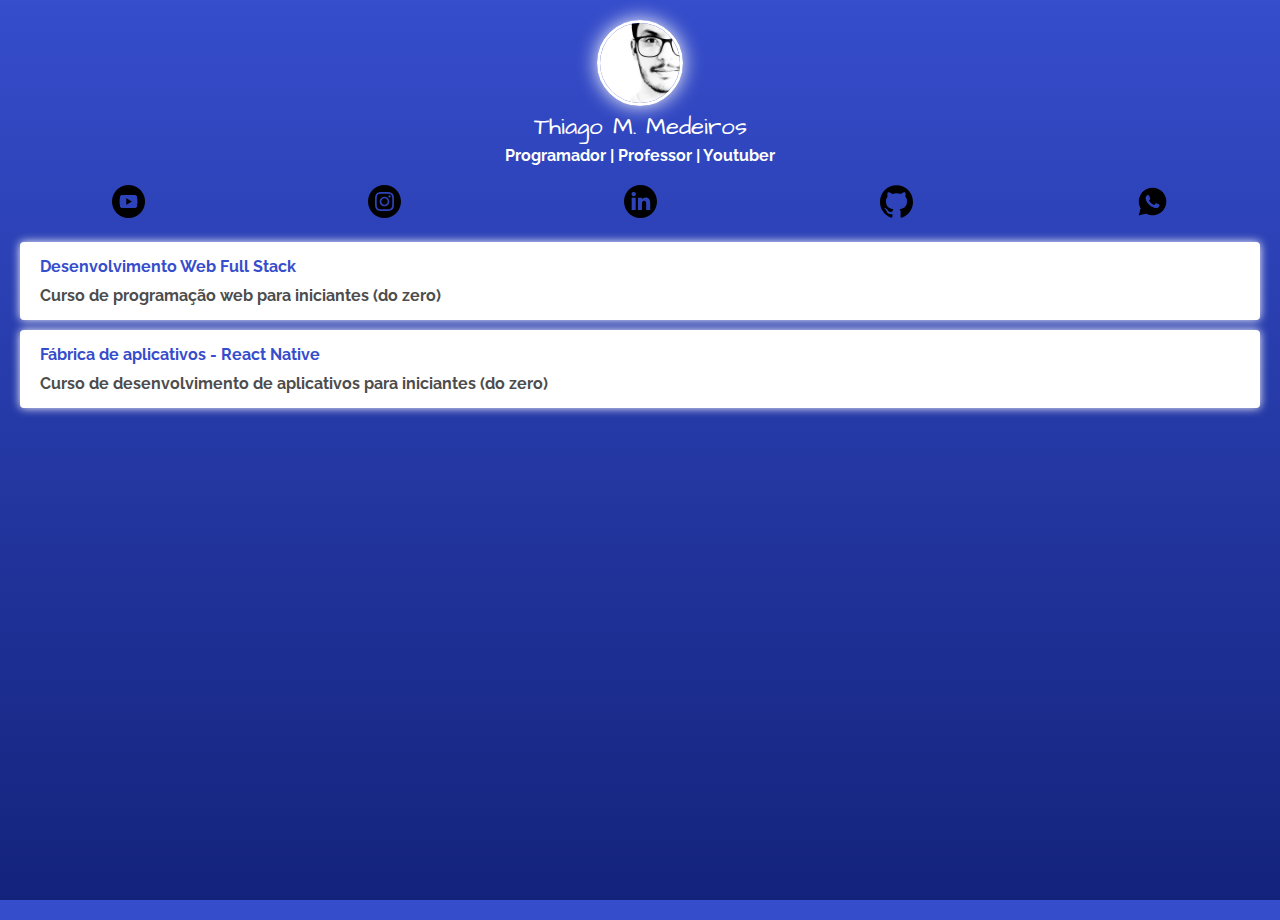
<file: index.html>
<!DOCTYPE html>
<html lang="en">
<head>
    <meta charset="UTF-8">
    <meta http-equiv="X-UA-Compatible" content="IE=edge">
    <meta name="viewport" content="width=device-width, initial-scale=1.0">
    <title>Linktree</title>

    <link href="https://fonts.googleapis.com/css2?family=Architects+Daughter&family=Raleway&display=swap" rel="stylesheet">
    <link rel="stylesheet" href="css/style.css">

    <!-- Global site tag (gtag.js) - Google Analytics -->
    <script async src="https://www.googletagmanager.com/gtag/js?id=G-4VS5ZM6Z9T"></script>
    <script>
        window.dataLayer = window.dataLayer || [];
        function gtag(){dataLayer.push(arguments);}
        gtag('js', new Date());

        gtag('config', 'G-4VS5ZM6Z9T');
    </script>
</head>
<body>
    <div class="profile">
        <img src="img/thiago.jpg" alt="Thiago" class="avatar">
        <h1>Thiago M. Medeiros</h1>
        <h2>Programador | Professor | Youtuber</h2>
    </div>

    <ul class="social">
        <li>
            <a href="">
                <img src="img/youtube.png" alt="Youtube">
            </a>
        </li>
        <li>
            <a href="">
                <img src="img/insta.svg" alt="Instagram">
            </a>
        </li>
        <li>
            <a href="">
                <img src="img/linkedin.svg" alt="Linkedin">
            </a>
        </li>
        <li>
            <a href="">
                <img src="img/github.svg" alt="Github">
            </a>
        </li>
        <li>
            <a href="">
                <img src="img/whatsapp.png" alt="Whatsapp">
            </a>
        </li>
    </ul>

    <ul class="links-list">
        <li>
            <a href="">
                Desenvolvimento Web Full Stack
                <span>Curso de programação web para iniciantes (do zero)</span>
            </a>
        </li>
        <li>
            <a href="">
                Fábrica de aplicativos - React Native
                <span>Curso de desenvolvimento de aplicativos para iniciantes (do zero)</span>
            </a>
        </li>
    </ul>

</body>
</html>
</file>
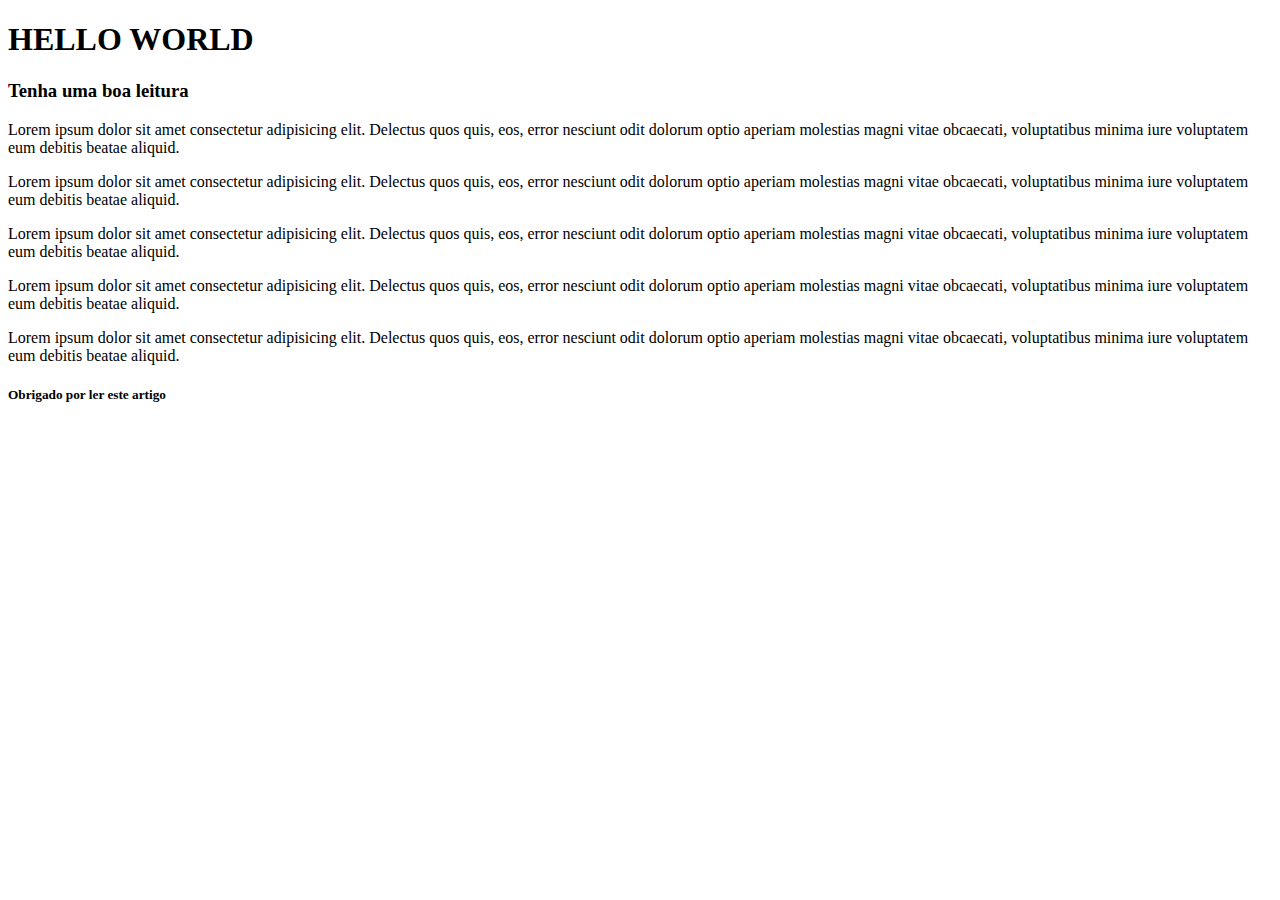
<file: 1-HTML/aula3/index.html>
<!DOCTYPE html>
<html>
  <head>
    <title>Aula - Indentação</title>
  </head>
  <body>
    <section>
      <header>
        <h1>HELLO WORLD</h1>
        <h3>Tenha uma boa leitura</h3>
      </header>
      <article>
        <p>
          Lorem ipsum dolor sit amet consectetur adipisicing elit. Delectus quos quis, eos, error nesciunt odit dolorum optio aperiam molestias magni vitae obcaecati, voluptatibus minima iure voluptatem eum debitis beatae aliquid.
        </p>
        <p>
          Lorem ipsum dolor sit amet consectetur adipisicing elit. Delectus quos quis, eos, error nesciunt odit dolorum optio aperiam molestias magni vitae obcaecati, voluptatibus minima iure voluptatem eum debitis beatae aliquid.
        </p>
        <p>
          Lorem ipsum dolor sit amet consectetur adipisicing elit. Delectus quos quis, eos, error nesciunt odit dolorum optio aperiam molestias magni vitae obcaecati, voluptatibus minima iure voluptatem eum debitis beatae aliquid.
        </p>
        <p>
          Lorem ipsum dolor sit amet consectetur adipisicing elit. Delectus quos quis, eos, error nesciunt odit dolorum optio aperiam molestias magni vitae obcaecati, voluptatibus minima iure voluptatem eum debitis beatae aliquid.
        </p>
        <p>
          Lorem ipsum dolor sit amet consectetur adipisicing elit. Delectus quos quis, eos, error nesciunt odit dolorum optio aperiam molestias magni vitae obcaecati, voluptatibus minima iure voluptatem eum debitis beatae aliquid.
        </p>
      </article>
      <footer>
        <h5>Obrigado por ler este artigo</h5>
      </footer>
    </section>  
  </body>
</html>
</file>
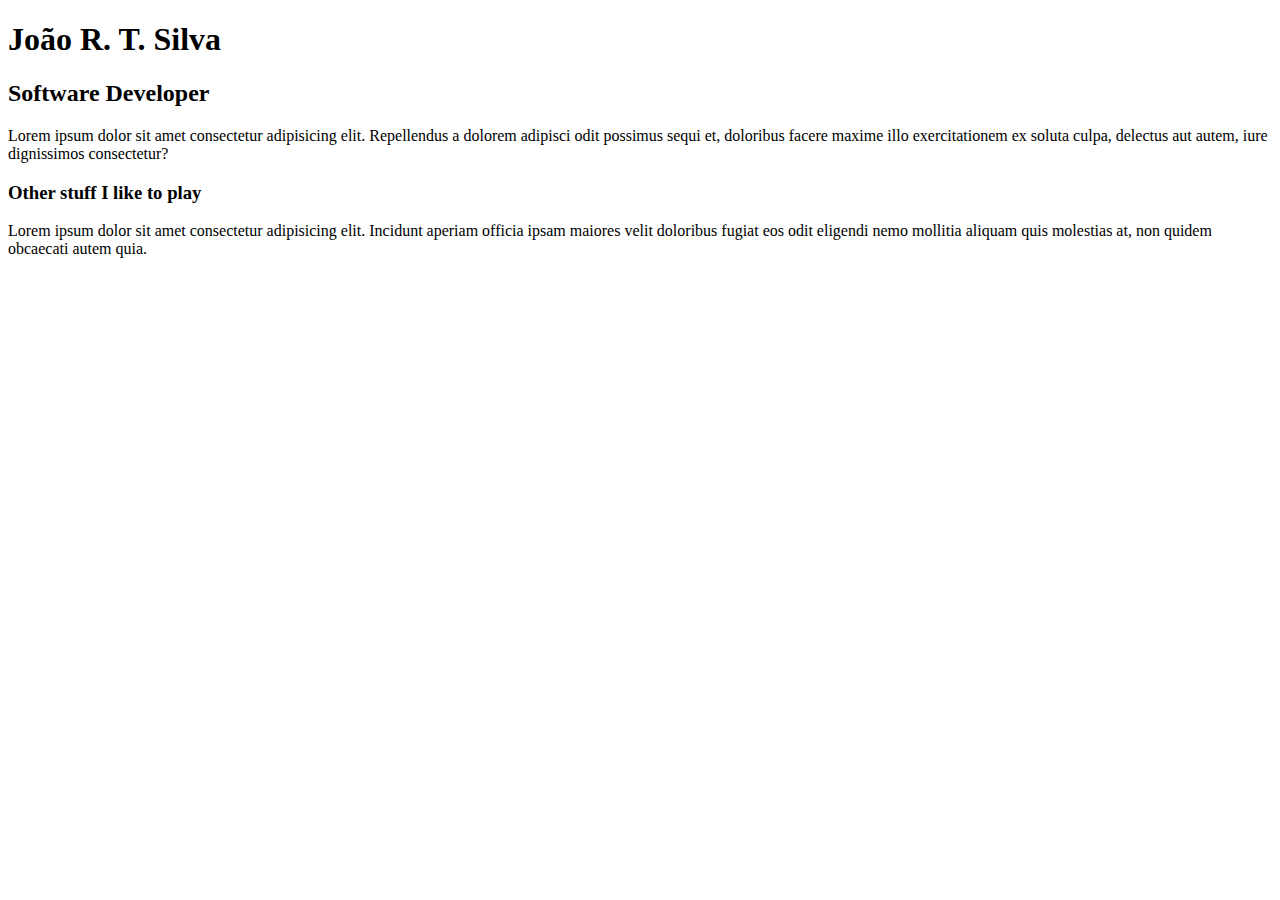
<file: 1-HTML/aula4/index.html>
<!DOCTYPE html>
<html lang="pt">
<head>
    <meta charset="UTF-8">
    <meta http-equiv="X-UA-Compatible" content="IE=edge">
    <meta name="viewport" content="width=device-width, initial-scale=1.0">
    <title>João R. T. Silva</title>
</head>
<body>
    <h1>
        João R. T. Silva
    </h1>
    <h2>
        Software Developer
    </h2>
    <p>
        Lorem ipsum dolor sit amet consectetur adipisicing elit. Repellendus a dolorem adipisci odit possimus sequi et, doloribus facere maxime illo exercitationem ex soluta culpa, delectus aut autem, iure dignissimos consectetur?
    </p>
    <h3>
        Other stuff I like to play
    </h3>
    <p>
        Lorem ipsum dolor sit amet consectetur adipisicing elit. Incidunt aperiam officia ipsam maiores velit doloribus fugiat eos odit eligendi nemo mollitia aliquam quis molestias at, non quidem obcaecati autem quia.
    </p>
    
</body>
</html>
</file>
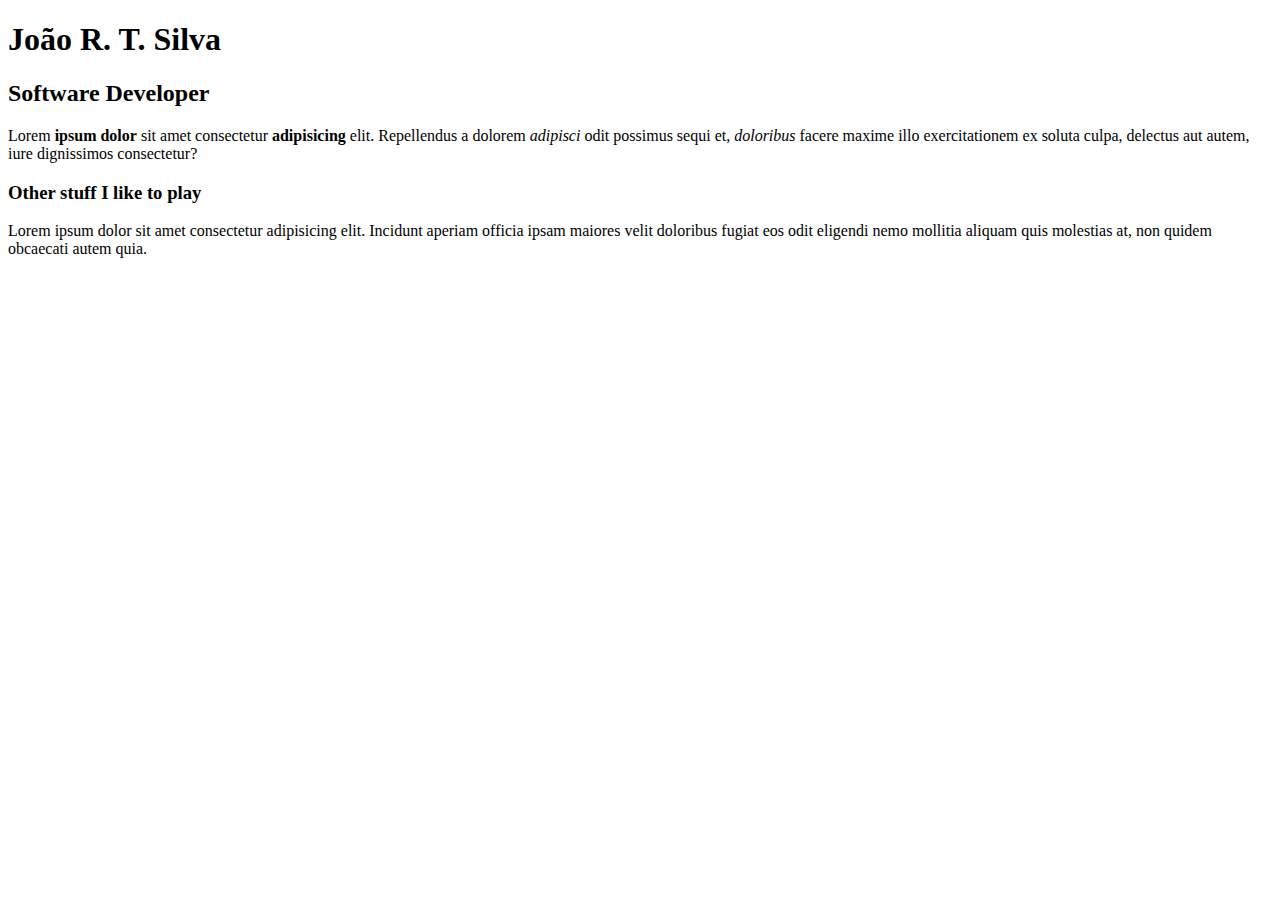
<file: 1-HTML/aula5/index.html>
<!DOCTYPE html>
<html lang="pt">
<head>
    <meta charset="UTF-8">
    <meta http-equiv="X-UA-Compatible" content="IE=edge">
    <meta name="viewport" content="width=device-width, initial-scale=1.0">
    <title>João R. T. Silva</title>
</head>
<body>
    <h1>
        João R. T. Silva
    </h1>
    <h2>
        Software Developer
    </h2>
    <p>
        Lorem <b>ipsum dolor</b> sit amet consectetur <strong>adipisicing</strong> elit. Repellendus a dolorem <i>adipisci</i> odit possimus sequi et, <em>doloribus</em> facere maxime illo exercitationem ex soluta culpa, delectus aut autem, iure dignissimos consectetur?
    </p>
    <h3>
        Other stuff I like to play
    </h3>
    <p>
        Lorem ipsum dolor sit amet consectetur adipisicing elit. Incidunt aperiam officia ipsam maiores velit doloribus fugiat eos odit eligendi nemo mollitia aliquam quis molestias at, non quidem obcaecati autem quia.
    </p>
    
</body>
</html>
</file>
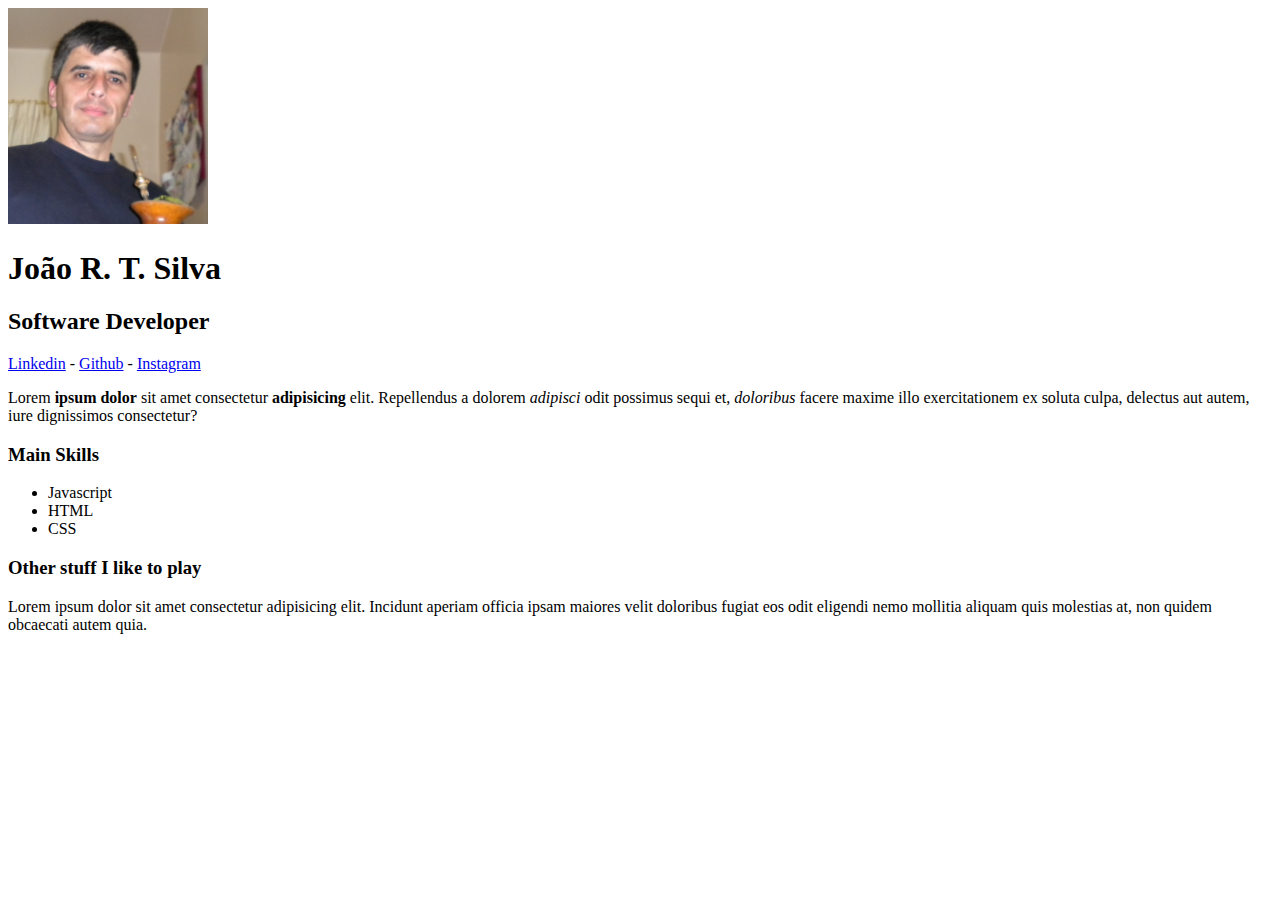
<file: 1-HTML/aula6/index.html>
<!DOCTYPE html>
<html lang="pt">
<head>
    <meta charset="UTF-8">
    <meta http-equiv="X-UA-Compatible" content="IE=edge">
    <meta name="viewport" content="width=device-width, initial-scale=1.0">
    <title>João R. T. Silva</title>
</head>
<body>

    <img src="foto_cuia2.jpg" width="200" alt="Foto João R. T. Silva">

    <h1>
        João R. T. Silva
    </h1>
    <h2>
        Software Developer
    </h2>
    <a href="http://www.linkedin.com" target="_blank">Linkedin</a>
    -
    <a href="http://www.github.com" target="_blank">Github</a>
    -
    <a href="http://www.instagram.com" target="_blank">Instagram</a>
    <p>
        Lorem <b>ipsum dolor</b> sit amet consectetur <strong>adipisicing</strong> elit. Repellendus a dolorem <i>adipisci</i> odit possimus sequi et, <em>doloribus</em> facere maxime illo exercitationem ex soluta culpa, delectus aut autem, iure dignissimos consectetur?
    </p>
    <h3>
        Main Skills
    </h3>
    <ul>
        <li>
            Javascript
        </li>
        <li>
            HTML
        </li>
        <li>
            CSS
        </li>
    </ul>
    <h3>
        Other stuff I like to play
    </h3>
    <p>
        Lorem ipsum dolor sit amet consectetur adipisicing elit. Incidunt aperiam officia ipsam maiores velit doloribus fugiat eos odit eligendi nemo mollitia aliquam quis molestias at, non quidem obcaecati autem quia.
    </p>
    
</body>
</html>
</file>
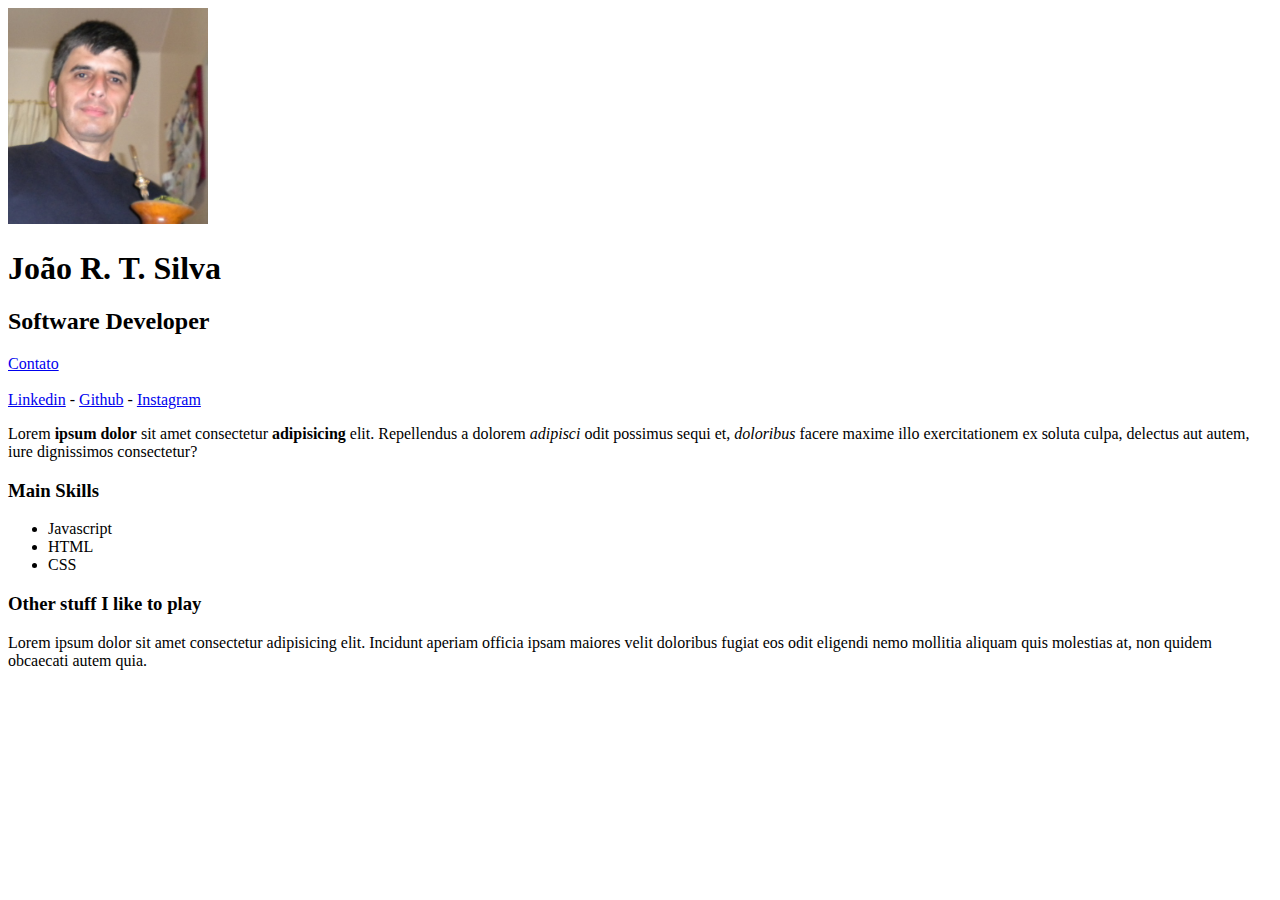
<file: 1-HTML/aula7/index.html>
<!DOCTYPE html>
<html lang="pt">
<head>
    <meta charset="UTF-8">
    <meta http-equiv="X-UA-Compatible" content="IE=edge">
    <meta name="viewport" content="width=device-width, initial-scale=1.0">
    <title>João R. T. Silva</title>
</head>
<body>

    <img src="foto_cuia2.jpg" width="200" alt="Foto João R. T. Silva">

    <h1>
        João R. T. Silva
    </h1>
    <h2>
        Software Developer
    </h2>
    <a href="contato.html">Contato</a>
    <br><br>
    <a href="http://www.linkedin.com" target="_blank">Linkedin</a>
    -
    <a href="http://www.github.com" target="_blank">Github</a>
    -
    <a href="http://www.instagram.com" target="_blank">Instagram</a>
    <p>
        Lorem <b>ipsum dolor</b> sit amet consectetur <strong>adipisicing</strong> elit. Repellendus a dolorem <i>adipisci</i> odit possimus sequi et, <em>doloribus</em> facere maxime illo exercitationem ex soluta culpa, delectus aut autem, iure dignissimos consectetur?
    </p>
    <h3>
        Main Skills
    </h3>
    <ul>
        <li>
            Javascript
        </li>
        <li>
            HTML
        </li>
        <li>
            CSS
        </li>
    </ul>
    <h3>
        Other stuff I like to play
    </h3>
    <p>
        Lorem ipsum dolor sit amet consectetur adipisicing elit. Incidunt aperiam officia ipsam maiores velit doloribus fugiat eos odit eligendi nemo mollitia aliquam quis molestias at, non quidem obcaecati autem quia.
    </p>
    
</body>
</html>
</file>
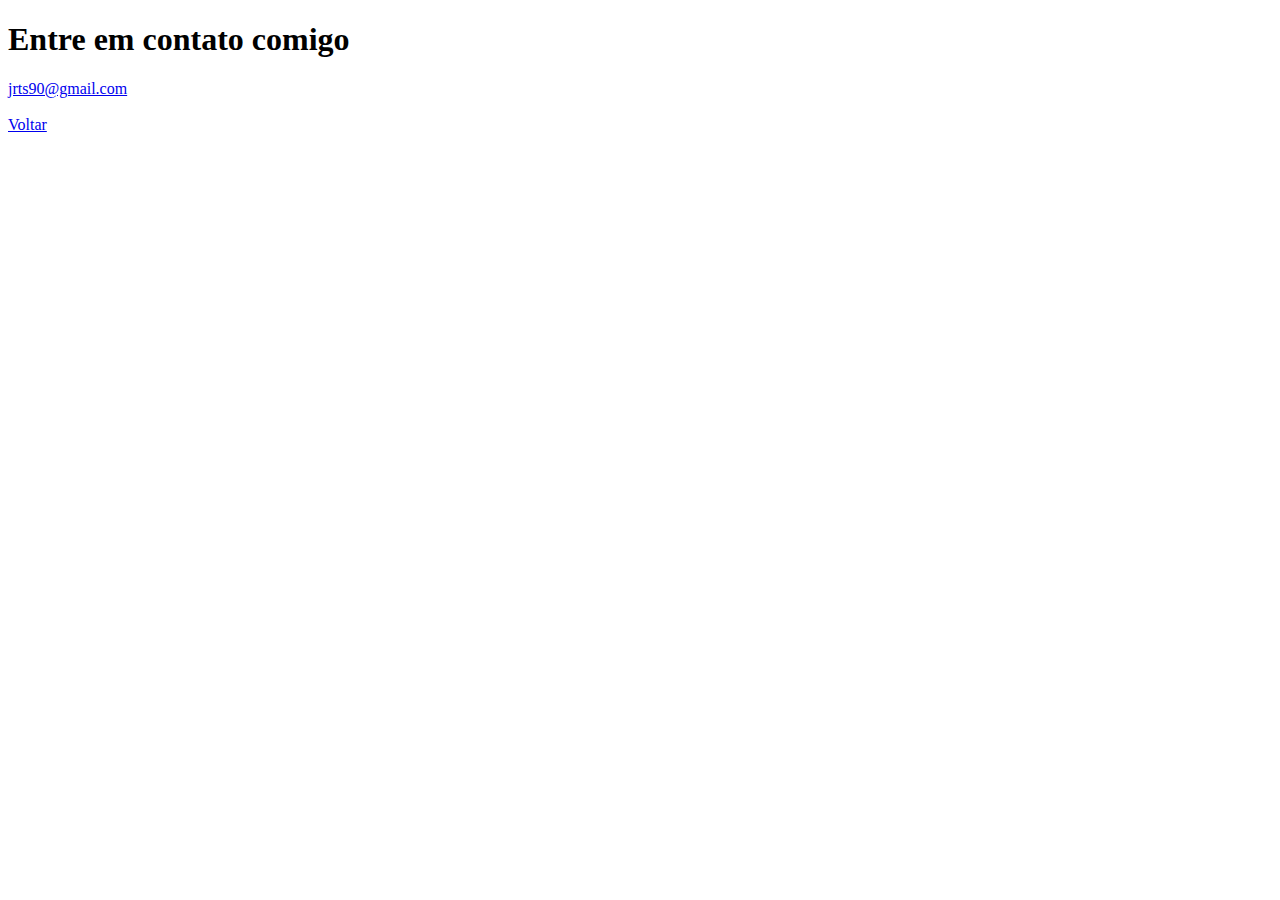
<file: 1-HTML/aula7/contato.html>
<!DOCTYPE html>
<html lang="pt">
<head>
    <meta charset="UTF-8">
    <meta http-equiv="X-UA-Compatible" content="IE=edge">
    <meta name="viewport" content="width=device-width, initial-scale=1.0">
    <title>Contato</title>
</head>
<body>
    <h1>Entre em contato comigo</h1>
    <a href="mailto:jrts90@gmail.com?subject=teste de assunto">jrts90@gmail.com</a>
    <br><br>
    <a href="index.html">Voltar</a>
</body>
</html>
</file>
<file: css/style.css>
* {
    margin: 0;
    padding: 0;
}

html, body {
    height: 100%;
}

body {
    font-family: 'Raleway', sans-serif;
    color: white;
    background: rgb(54,77,204);
    background: linear-gradient(180deg, rgba(54,77,204,1) 0%, rgba(19,35,124,1) 100%);
}

.avatar {
    width: 80px;
    border-radius: 50px;
    border: 3px solid white;
    box-shadow: 0 0 20px white;
}

h1 {
    font-family: 'Architects Daughter', cursive;
    font-weight: 100;
    font-size: 24px;
    margin-bottom: 2px;
}

h2 {
    font-size: 16px;
}

.profile {
    text-align: center;
    margin-top: 20px;
}

.social {
    display: flex;
    justify-content: space-around;
    list-style: none;
    margin: 20px 0;
}

.social img {
    width: 33px;
}

.links-list {
    list-style: none;
}

.links-list li {
    margin: 10px 20px;
}

.links-list li a {
    display: block;
    background: white;
    padding: 15px 20px;
    border-radius: 4px;
    text-decoration: none;
    color:rgb(54,77,204);
    font-weight: bold;
    box-shadow: 0 0 10px white;
}

.links-list li a span {
    color:rgb(77,77,77);
    display: block;
    margin-top: 10px;
}
</file>
